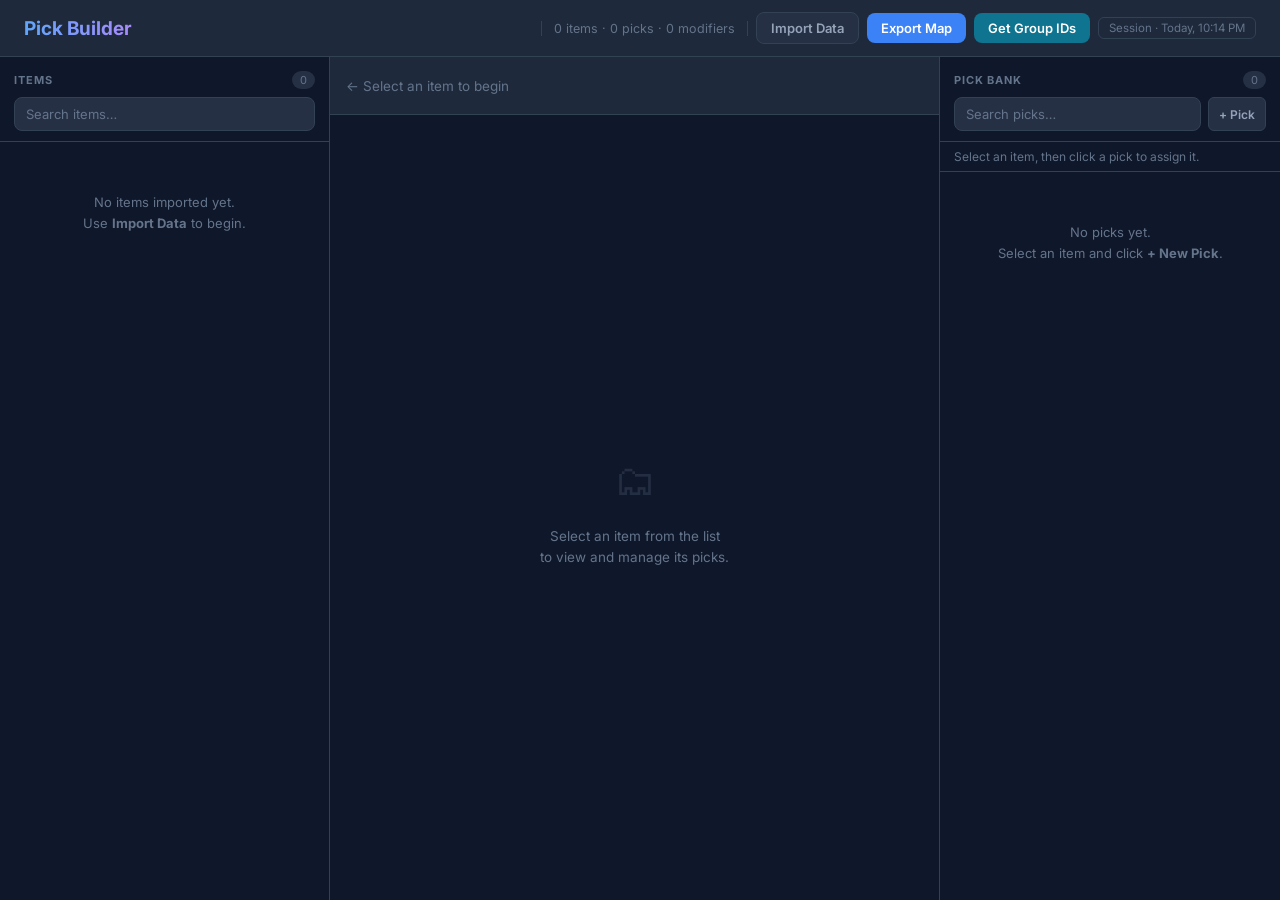
<file: Builder/index.html>
<!DOCTYPE html>
<html lang="en">
<head>
  <meta charset="UTF-8">
  <meta name="viewport" content="width=device-width, initial-scale=1.0">
  <title>Pick Builder</title>
  <link rel="stylesheet" href="styles.css">
</head>
<body>

<header class="app-header">
  <h1>Pick Builder</h1>
  <div class="header-right">
    <span id="stats"></span>
    <button class="btn btn-ghost" onclick="openModal('import-modal')">Import Data</button>
    <button class="btn btn-primary" onclick="exportMapping()">Export Map</button>
    <button class="btn btn-fetch" id="fetch-ids-btn" onclick="fetchGroupIds()">Get Group IDs</button>
    <button class="session-indicator" id="session-indicator" onclick="openModal('sessions-modal')">Session</button>
  </div>
</header>

<div class="main">

  <!-- ── LEFT: ITEMS ── -->
  <div class="panel">
    <div class="panel-header">
      <div class="panel-title-row">
        <h2>Items</h2>
        <span class="panel-count" id="items-count">0</span>
      </div>
      <input class="search-input" id="items-search" type="text"
             placeholder="Search items…" oninput="renderItems()">
    </div>
    <div class="panel-body" id="items-list"></div>
  </div>

  <!-- ── CENTER: ITEM WORKSPACE ── -->
  <div class="panel workspace-panel">
    <div class="workspace-header" id="workspace-header">
      <div class="workspace-no-selection" id="workspace-no-sel">
        <span>← Select an item to begin</span>
      </div>
      <div class="workspace-item-info" id="workspace-item-info" style="display:none">
        <div>
          <div class="workspace-item-label">Working on</div>
          <div>
            <span class="workspace-item-id" id="ws-item-id"></span>
            <span class="workspace-item-name" id="ws-item-name"></span>
          </div>
        </div>
        <button class="btn btn-primary btn-sm" onclick="openCreatePickModal()">+ New Pick</button>
      </div>
    </div>
    <div class="panel-body" id="workspace-body">
      <div class="workspace-empty" id="workspace-empty">
        <div class="workspace-empty-icon">🗂</div>
        <div>Select an item from the list<br>to view and manage its picks.</div>
      </div>
    </div>
  </div>

  <!-- ── RIGHT: PICK BANK ── -->
  <div class="panel">
    <div class="panel-header">
      <div class="panel-title-row">
        <h2>Pick Bank</h2>
        <span class="panel-count" id="bank-count">0</span>
      </div>
      <div class="panel-search-row">
        <input class="search-input" id="bank-search" type="text"
               placeholder="Search picks…" oninput="renderBank()" style="flex:1">
        <button class="btn btn-ghost btn-sm" onclick="openCreatePickModal()">+ Pick</button>
      </div>
    </div>
    <div class="bank-hint" id="bank-hint">Select an item, then click a pick to assign it.</div>
    <div class="panel-body" id="bank-list"></div>
  </div>

</div><!-- end .main -->


<!-- ── IMPORT MODAL ── -->
<div class="modal-overlay" id="import-modal">
  <div class="modal">
    <h2>Import Data</h2>
    <p class="hint">Paste JSON with <code>items</code> and/or <code>modifiers</code> arrays.
       Each entry needs an <code>id</code> and <code>description</code>. Importing is additive.</p>
    <div class="modal-body">
      <div class="form-group">
        <label class="form-label">JSON</label>
        <textarea class="form-input" id="import-json"
          placeholder='{"items":[{"id":"ITM-001","description":"Cheese Burger"}],"modifiers":[{"id":"MOD-001","description":"Cheddar"}]}'></textarea>
      </div>
    </div>
    <div class="modal-footer">
      <button class="btn btn-danger btn-sm" onclick="clearAllData()">Clear All</button>
      <div class="spacer"></div>
      <button class="btn btn-ghost" onclick="closeModals()">Cancel</button>
      <button class="btn btn-primary" onclick="importData()">Import</button>
    </div>
  </div>
</div>


<!-- ── SESSIONS MODAL ── -->
<div class="modal-overlay" id="sessions-modal">
  <div class="modal">
    <h2>Sessions</h2>
    <p class="hint">Each session has its own items, picks, and modifiers. Data is saved automatically.</p>
    <div class="modal-body">
      <div class="sessions-toolbar">
        <span style="font-size:13px; color:var(--text-muted)">All sessions, most recent first</span>
        <button class="btn btn-primary btn-sm" onclick="newSession()">+ New Session</button>
      </div>
      <div id="sessions-list"></div>
    </div>
    <div class="modal-footer">
      <div class="spacer"></div>
      <button class="btn btn-ghost" onclick="closeModals()">Close</button>
    </div>
  </div>
</div>


<!-- ── CREATE PICK MODAL ── -->
<div class="modal-overlay" id="create-pick-modal">
  <div class="modal modal-sm">
    <h2>New Pick</h2>
    <p class="hint" id="create-pick-hint">Name this pick, then add modifiers to it.</p>
    <div class="modal-body">
      <div class="form-group">
        <label class="form-label">Pick Name</label>
        <input class="form-input" id="new-pick-name" type="text"
               placeholder="e.g. Cheese Options"
               onkeydown="if(event.key==='Enter') createPick()">
      </div>
    </div>
    <div class="modal-footer">
      <div class="spacer"></div>
      <button class="btn btn-ghost" onclick="closeModals()">Cancel</button>
      <button class="btn btn-primary" onclick="createPick()">Create &amp; Add Modifiers →</button>
    </div>
  </div>
</div>


<!-- ── EDIT PICK MODAL ── -->
<div class="modal-overlay" id="edit-pick-modal">
  <div class="modal" style="max-width:580px;">
    <h2 id="edit-pick-title">Edit Pick</h2>

    <!-- Pick-level attributes -->
    <div class="pick-settings-section">
      <div class="form-group-inline">
        <label class="form-label">Type</label>
        <div class="type-toggle">
          <button class="type-btn" data-value="optional" onclick="setPickType('optional')">Optional</button>
          <button class="type-btn" data-value="required" onclick="setPickType('required')">Required</button>
        </div>
      </div>
      <div class="form-group-inline">
        <label class="form-label">Sort Order</label>
        <input class="form-input-sm" type="number" id="pick-sort-order" min="0"
               onchange="updatePickSortOrder(this.value)">
      </div>
      <div class="form-group-inline">
        <label class="form-label">Items to Select</label>
        <input class="form-input-sm" type="number" id="pick-items-to-select" min="1"
               onchange="updatePickItemsToSelect(this.value)">
      </div>
    </div>

    <div class="modal-body">
      <!-- Active modifier chips -->
      <div class="form-group">
        <label class="form-label">Active Modifiers</label>
        <div id="edit-pick-chips" class="chip-list" style="min-height:30px;"></div>
      </div>

      <!-- Searchable modifier toggle list -->
      <div class="form-group" style="margin-top:14px;">
        <label class="form-label">All Modifiers
          <span style="font-size:10px; color:var(--text-muted); margin-left:6px; text-transform:none; letter-spacing:0;">
            — click to toggle · set sort order &amp; default per modifier
          </span>
        </label>
        <input class="form-input" id="edit-mod-search" type="text"
               placeholder="Search modifiers…" oninput="renderEditModList()">
      </div>
      <div id="edit-mod-list" style="max-height:280px; overflow-y:auto;"></div>
    </div>

    <div class="modal-footer">
      <button class="btn btn-ghost btn-sm" onclick="openModal('create-mod-modal')">+ New Modifier</button>
      <div class="spacer"></div>
      <button class="btn btn-primary" onclick="closeModals()">Done</button>
    </div>
  </div>
</div>


<!-- ── CREATE MODIFIER MODAL ── -->
<div class="modal-overlay" id="create-mod-modal">
  <div class="modal modal-sm">
    <h2>New Modifier</h2>
    <p class="hint">Create a modifier not present in the imported data.</p>
    <div class="modal-body">
      <div class="form-group">
        <label class="form-label">Modifier ID</label>
        <input class="form-input" id="new-mod-id" type="text" placeholder="e.g. MOD-999">
      </div>
      <div class="form-group">
        <label class="form-label">Description</label>
        <input class="form-input" id="new-mod-desc" type="text"
               placeholder="e.g. Grilled Onions"
               onkeydown="if(event.key==='Enter') createModifier()">
      </div>
    </div>
    <div class="modal-footer">
      <div class="spacer"></div>
      <button class="btn btn-ghost" onclick="backToEditPick()">Cancel</button>
      <button class="btn btn-primary" onclick="createModifier()">Create</button>
    </div>
  </div>
</div>


<div class="toast-container" id="toast-container"></div>
<script src="app.js"></script>
</body>
</html>
</file>
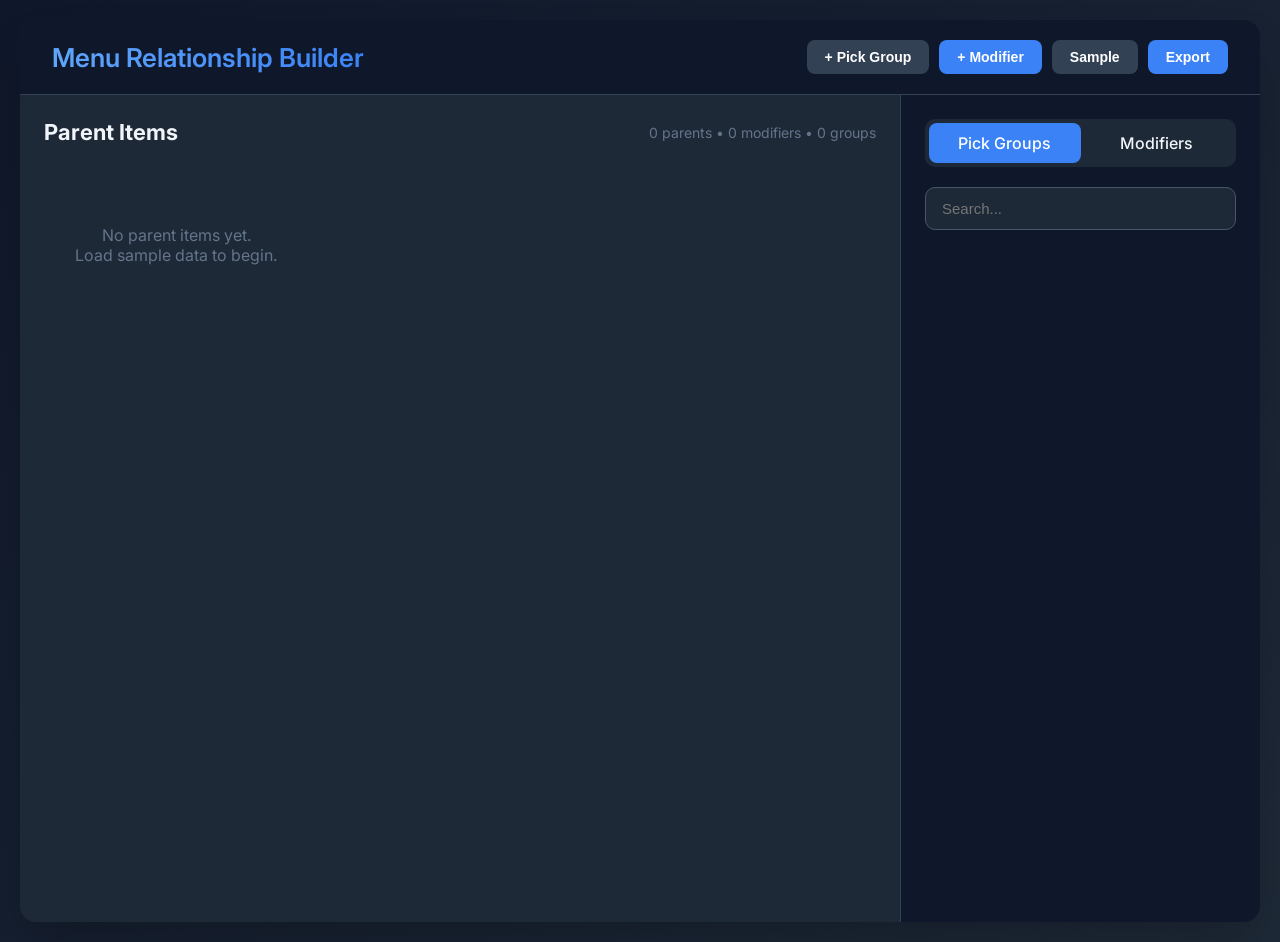
<file: main-all.html>
<!DOCTYPE html>
<html>
<head>
    <title>Menu Relationship Builder</title>
    <style>
        @import url('https://fonts.googleapis.com/css2?family=Inter:wght@400;500;600&display=swap');
        
        :root { --primary: #3b82f6; }
        
        * { margin: 0; padding: 0; box-sizing: border-box; }
        body {
            font-family: 'Inter', system_ui, sans-serif;
            background: linear-gradient(135deg, #0f172a 0%, #1e2937 100%);
            color: #f1f5f9;
            min-height: 100vh;
            padding: 20px;
        }
        
        .container {
            max-width: 1400px;
            margin: 0 auto;
            background: #1e2937;
            border-radius: 16px;
            box-shadow: 0 25px 50px -12px rgb(0 0 0 / 0.25);
            overflow: hidden;
        }
        
        .header {
            background: #0f172a;
            padding: 20px 32px;
            border-bottom: 1px solid #334155;
            display: flex;
            align-items: center;
            justify-content: space-between;
        }
        
        .header h1 {
            font-size: 26px;
            font-weight: 600;
            background: linear-gradient(to right, #60a5fa, #3b82f6);
            -webkit-background-clip: text;
            -webkit-text-fill-color: transparent;
        }
        
        .main {
            display: grid;
            grid-template-columns: 1fr 360px;
            height: calc(100vh - 73px);
        }
        
        /* LEFT: PARENT CARDS - 3 per row */
        .parents-section {
            padding: 24px;
            overflow-y: auto;
        }
        
        .parents-grid {
            display: grid;
            grid-template-columns: repeat(3, 1fr);
            gap: 20px;
        }
        
        .parent-card {
            background: #0f172a;
            border-radius: 16px;
            padding: 20px;
            box-shadow: 0 10px 15px -3px rgb(0 0 0 / 0.2);
            transition: all 0.2s;
        }
        
        .parent-card:hover { transform: translateY(-4px); }
        
        .parent-header {
            display: flex;
            align-items: center;
            gap: 12px;
            margin-bottom: 18px;
            padding-bottom: 14px;
            border-bottom: 1px solid #334155;
        }
        
        .parent-id {
            font-family: monospace;
            background: #1e2937;
            padding: 4px 10px;
            border-radius: 6px;
            font-size: 14px;
            color: #60a5fa;
        }
        
        .pick-group {
            background: #1e2937;
            border-radius: 12px;
            padding: 14px;
            margin-bottom: 14px;
            border: 2px dashed transparent;
            transition: all 0.2s;
        }
        
        .pick-group:hover { border-color: #475569; }
        
        .pick-group-header {
            display: flex;
            justify-content: space-between;
            align-items: center;
            margin-bottom: 10px;
            font-weight: 600;
            font-size: 15px;
        }
        
        /* RIGHT: TABBED PALETTE */
        .palette {
            background: #0f172a;
            border-left: 1px solid #334155;
            padding: 24px;
            display: flex;
            flex-direction: column;
            height: 100%;
        }
        
        .tab-bar {
            display: flex;
            background: #1e2937;
            border-radius: 10px;
            padding: 4px;
            margin-bottom: 20px;
        }
        
        .tab {
            flex: 1;
            padding: 10px;
            text-align: center;
            border-radius: 8px;
            font-weight: 500;
            cursor: pointer;
            transition: all 0.2s;
        }
        
        .tab.active {
            background: #3b82f6;
            color: white;
        }
        
        .search-bar {
            width: 100%;
            padding: 12px 16px;
            background: #1e2937;
            border: 1px solid #475569;
            border-radius: 10px;
            color: white;
            font-size: 15px;
            margin-bottom: 16px;
        }
        
        .scroll-list {
            flex: 1;
            overflow-y: auto;
            padding-right: 6px;
        }
        
        .draggable {
            cursor: grab;
            padding: 11px 14px;
            background: #1e2937;
            border-radius: 8px;
            margin-bottom: 8px;
            transition: all 0.2s;
            font-size: 14.5px;
        }
        
        .draggable:hover {
            background: #334155;
            transform: translateX(4px);
        }
        
        .chip {
            display: inline-flex;
            align-items: center;
            background: #334155;
            color: #e2e8f0;
            padding: 5px 12px;
            border-radius: 9999px;
            font-size: 13px;
            margin: 2px;
        }
        
        .btn {
            background: #3b82f6;
            color: white;
            border: none;
            padding: 9px 18px;
            border-radius: 8px;
            font-weight: 600;
            cursor: pointer;
            font-size: 14px;
        }
        
        .btn-sm {
            padding: 3px 9px;
            font-size: 12px;
            background: #ef4444;
            color: white;
            border: none;
            border-radius: 6px;
        }
        
        .empty-state {
            text-align: center;
            padding: 60px 20px;
            color: #64748b;
        }
        
        .modal {
            position: fixed;
            inset: 0;
            background: rgba(15, 23, 42, 0.9);
            display: none;
            align-items: center;
            justify-content: center;
            z-index: 1000;
        }
        
        .modal-content {
            background: #1e2937;
            border-radius: 16px;
            width: 100%;
            max-width: 420px;
            padding: 32px;
        }
    </style>
</head>
<body>
    <div class="container">
        <div class="header">
            <h1>Menu Relationship Builder</h1>
            <div style="display:flex; gap:10px;">
                <button onclick="showCreateGroupModal()" class="btn" style="background:#334155;">+ Pick Group</button>
                <button onclick="showAddModifierModal()" class="btn">+ Modifier</button>
                <button onclick="loadSampleData()" class="btn" style="background:#334155;">Sample</button>
                <button onclick="exportFullJSON()" class="btn">Export</button>
            </div>
        </div>

        <div class="main">
            
            <!-- LEFT: 3-COLUMN PARENT CARDS -->
            <div class="parents-section">
                <div style="display:flex; justify-content:space-between; align-items:center; margin-bottom:20px;">
                    <h2 style="font-size:22px;">Parent Items</h2>
                    <div id="stats" style="font-size:14px; color:#64748b;"></div>
                </div>
                <div id="parents-grid" class="parents-grid"></div>
            </div>
            
            <!-- RIGHT: TABBED PALETTE -->
            <div class="palette">
                <div class="tab-bar">
                    <div onclick="switchPaletteTab(0)" id="tab-0" class="tab active">Pick Groups</div>
                    <div onclick="switchPaletteTab(1)" id="tab-1" class="tab">Modifiers</div>
                </div>
                
                <input type="text" id="search-input" class="search-bar" 
                       placeholder="Search..." onkeyup="filterCurrentTab()">
                
                <!-- Pick Groups Tab -->
                <div id="tab-content-0">
                    <div class="scroll-list" id="palette-groups"></div>
                </div>
                
                <!-- Modifiers Tab -->
                <div id="tab-content-1" style="display: none;">
                    <div class="scroll-list" id="palette-modifiers"></div>
                </div>
            </div>
        </div>
    </div>
    
    <!-- MODALS -->
    <div id="add-modifier-modal" class="modal">
        <div class="modal-content">
            <h2 style="margin-bottom:20px;">Create New Modifier</h2>
            <input id="new-mod-id" type="text" placeholder="Modifier ID (placeholder OK)" 
                   style="width:100%; padding:12px; margin-bottom:16px; background:#0f172a; border:1px solid #475569; border-radius:8px; color:white;">
            <input id="new-mod-desc" type="text" placeholder="Description" 
                   style="width:100%; padding:12px; margin-bottom:24px; background:#0f172a; border:1px solid #475569; border-radius:8px; color:white;">
            <div style="display:flex; gap:12px;">
                <button onclick="hideModals()" style="flex:1; padding:12px; background:#334155; border:none; border-radius:8px; color:white;">Cancel</button>
                <button onclick="addNewModifier()" class="btn" style="flex:1;">Add Modifier</button>
            </div>
        </div>
    </div>
    
    <div id="create-group-modal" class="modal">
        <div class="modal-content">
            <h2 style="margin-bottom:20px;">Create New Pick Group</h2>
            <input id="new-group-name" type="text" placeholder="Group Name" 
                   style="width:100%; padding:12px; margin-bottom:24px; background:#0f172a; border:1px solid #475569; border-radius:8px; color:white;">
            <div style="display:flex; gap:12px;">
                <button onclick="hideModals()" style="flex:1; padding:12px; background:#334155; border:none; border-radius:8px; color:white;">Cancel</button>
                <button onclick="createNewPickGroup()" class="btn" style="flex:1;">Create Group</button>
            </div>
        </div>
    </div>
    
    <script>
        let data = { parents: {}, modifiers: {}, pickGroups: {} };
        let currentPaletteTab = 0; // 0 = groups, 1 = modifiers

        function saveData() {
            localStorage.setItem('menuBuilderData', JSON.stringify(data));
        }

        function loadData() {
            const saved = localStorage.getItem('menuBuilderData');
            if (saved) data = JSON.parse(saved);
        }

        // ==================== RENDERING ====================
        function renderParents() {
            const container = document.getElementById('parents-grid');
            container.innerHTML = '';

            if (Object.keys(data.parents).length === 0) {
                container.innerHTML = `<div class="empty-state">No parent items yet.<br>Load sample data to begin.</div>`;
                return;
            }

            Object.values(data.parents).forEach(parent => {
                let groupsHTML = '';

                parent.pickGroupNames.forEach(groupName => {
                    const group = data.pickGroups[groupName];
                    if (!group) return;

                    const modsHTML = group.modifierIds.map(mid => {
                        const mod = data.modifiers[mid];
                        return mod ? `<span class="chip">${mod.description} <span onclick="removeModifierFromGroup('${groupName}', '${mid}'); event.stopImmediatePropagation()" style="color:#ef4444;cursor:pointer;margin-left:4px;">×</span></span>` : '';
                    }).join('');

                    groupsHTML += `
                        <div class="pick-group" data-group="${groupName}" data-parent="${parent.id}">
                            <div class="pick-group-header">
                                📦 ${groupName}
                                <button onclick="removeGroupFromParent('${parent.id}', '${groupName}'); event.stopImmediatePropagation()" 
                                        class="btn-sm">Remove</button>
                            </div>
                            <div style="min-height:48px; display:flex; flex-wrap:wrap; gap:4px;">${modsHTML || '<span style="color:#64748b;font-size:13px;">Drop modifiers here</span>'}</div>
                        </div>
                    `;
                });

                const card = document.createElement('div');
                card.className = 'parent-card';
                card.innerHTML = `
                    <div class="parent-header">
                        <div class="parent-id">${parent.id}</div>
                        <div style="font-weight:600; font-size:17.5px;">${parent.description}</div>
                    </div>
                    <div class="dropzone" style="min-height:200px; border:2px dashed #475569; border-radius:12px; padding:12px;">
                        ${groupsHTML || '<div style="text-align:center; color:#64748b; padding:50px 0;">Drop pick groups here</div>'}
                    </div>
                `;
                container.appendChild(card);
            });

            attachDropListeners();
        }

        function renderPalette() {
            // Render Pick Groups
            const groupContainer = document.getElementById('palette-groups');
            groupContainer.innerHTML = '';
            Object.keys(data.pickGroups).forEach(name => {
                const div = document.createElement('div');
                div.className = 'draggable';
                div.draggable = true;
                div.textContent = `📦 ${name}`;
                div.dataset.type = 'group';
                div.dataset.value = name;
                div.addEventListener('dragstart', dragStart);
                groupContainer.appendChild(div);
            });

            // Render Modifiers
            renderModifiersList();
        }

        function renderModifiersList(filtered = null) {
            const container = document.getElementById('palette-modifiers');
            container.innerHTML = '';

            const mods = filtered || Object.values(data.modifiers);

            mods.forEach(mod => {
                const div = document.createElement('div');
                div.className = 'draggable';
                div.draggable = true;
                div.style.display = 'flex';
                div.style.justifyContent = 'space-between';
                div.style.alignItems = 'center';
                div.innerHTML = `
                    ${mod.description}
                    <button onclick="deleteModifier('${mod.id}'); event.stopImmediatePropagation()" 
                            class="btn-sm">Delete</button>
                `;
                div.dataset.type = 'modifier';
                div.dataset.value = mod.id;
                div.addEventListener('dragstart', dragStart);
                container.appendChild(div);
            });
        }

        function filterCurrentTab() {
            const term = document.getElementById('search-input').value.toLowerCase().trim();
            
            if (currentPaletteTab === 0) {
                // Filter Pick Groups
                const container = document.getElementById('palette-groups');
                container.innerHTML = '';
                Object.keys(data.pickGroups).filter(name => 
                    name.toLowerCase().includes(term)
                ).forEach(name => {
                    const div = document.createElement('div');
                    div.className = 'draggable';
                    div.draggable = true;
                    div.textContent = `📦 ${name}`;
                    div.dataset.type = 'group';
                    div.dataset.value = name;
                    div.addEventListener('dragstart', dragStart);
                    container.appendChild(div);
                });
            } else {
                // Filter Modifiers
                const filtered = Object.values(data.modifiers).filter(m => 
                    m.description.toLowerCase().includes(term) || m.id.toLowerCase().includes(term)
                );
                renderModifiersList(filtered);
            }
        }

        // ==================== DRAG & DROP ====================
        function dragStart(e) {
            e.dataTransfer.setData('text/type', e.target.dataset.type);
            e.dataTransfer.setData('text/value', e.target.dataset.value);
        }

        function attachDropListeners() {
            document.querySelectorAll('.dropzone').forEach(zone => {
                zone.addEventListener('dragover', e => { e.preventDefault(); zone.style.borderColor = '#3b82f6'; });
                zone.addEventListener('dragleave', () => zone.style.borderColor = '#475569');
                zone.addEventListener('drop', e => handleGroupDrop(e, zone));
            });

            document.querySelectorAll('.pick-group').forEach(el => {
                el.addEventListener('dragover', e => e.preventDefault());
                el.addEventListener('drop', e => handleModifierDrop(e, el));
            });
        }

        function handleGroupDrop(e, zone) {
            e.preventDefault();
            const type = e.dataTransfer.getData('text/type');
            const value = e.dataTransfer.getData('text/value');
            if (type !== 'group') return;

            const parentCard = zone.closest('.parent-card');
            const parentId = Object.keys(data.parents).find(id => parentCard.textContent.includes(id));
            if (parentId) {
                const parent = data.parents[parentId];
                if (!parent.pickGroupNames.includes(value)) {
                    parent.pickGroupNames.push(value);
                    saveData();
                    renderParents();
                }
            }
        }

        function handleModifierDrop(e, groupEl) {
            e.preventDefault();
            const type = e.dataTransfer.getData('text/type');
            const value = e.dataTransfer.getData('text/value');
            if (type !== 'modifier') return;

            const groupName = groupEl.dataset.group;
            const group = data.pickGroups[groupName];
            if (group && !group.modifierIds.includes(value)) {
                group.modifierIds.push(value);
                saveData();
                renderParents();
            }
        }

        // ==================== ACTIONS ====================
        function deleteModifier(id) {
            if (!confirm(`Delete modifier "${id}"?`)) return;
            delete data.modifiers[id];
            Object.values(data.pickGroups).forEach(g => {
                g.modifierIds = g.modifierIds.filter(m => m !== id);
            });
            saveData();
            renderPalette();
            renderParents();
            updateStats();
        }

        function removeModifierFromGroup(groupName, modId) {
            const group = data.pickGroups[groupName];
            if (group) {
                group.modifierIds = group.modifierIds.filter(id => id !== modId);
                saveData();
                renderParents();
            }
        }

        function removeGroupFromParent(parentId, groupName) {
            if (!confirm(`Remove "${groupName}" from this parent?`)) return;
            const parent = data.parents[parentId];
            if (parent) {
                parent.pickGroupNames = parent.pickGroupNames.filter(g => g !== groupName);
                saveData();
                renderParents();
            }
        }

        function showAddModifierModal() {
            document.getElementById('add-modifier-modal').style.display = 'flex';
            const count = Object.keys(data.modifiers).length + 1;
            document.getElementById('new-mod-id').value = `placeholder-${String(count).padStart(3, '0')}`;
        }

        function addNewModifier() {
            const id = document.getElementById('new-mod-id').value.trim();
            const desc = document.getElementById('new-mod-desc').value.trim();
            if (!id || !desc) return alert("ID and description required");
            
            data.modifiers[id] = { id, description: desc };
            saveData();
            hideModals();
            renderPalette();
            updateStats();
        }

        function showCreateGroupModal() {
            document.getElementById('create-group-modal').style.display = 'flex';
        }

        function createNewPickGroup() {
            const name = document.getElementById('new-group-name').value.trim();
            if (!name) return alert("Group name required");
            if (data.pickGroups[name]) return alert("Group already exists");
            
            data.pickGroups[name] = { name, modifierIds: [] };
            saveData();
            hideModals();
            renderPalette();
            updateStats();
        }

        function hideModals() {
            document.querySelectorAll('.modal').forEach(m => m.style.display = 'none');
        }

        function updateStats() {
            const p = Object.keys(data.parents).length;
            const m = Object.keys(data.modifiers).length;
            const g = Object.keys(data.pickGroups).length;
            document.getElementById('stats').textContent = `${p} parents • ${m} modifiers • ${g} groups`;
        }

        function switchPaletteTab(tab) {
            currentPaletteTab = tab;
            document.querySelectorAll('.tab').forEach((t, i) => {
                t.classList.toggle('active', i === tab);
            });
            document.getElementById('tab-content-0').style.display = tab === 0 ? 'block' : 'none';
            document.getElementById('tab-content-1').style.display = tab === 1 ? 'block' : 'none';
            
            // Clear search when switching tabs
            document.getElementById('search-input').value = '';
            filterCurrentTab();
        }

        function loadSampleData() {
            data = {
                parents: { "BURGER-001": { id: "BURGER-001", description: "Cheese Burger", pickGroupNames: ["Meat Options", "Cheese Options", "Toppings"] } },
                modifiers: {
                    "MEAT-01": {id:"MEAT-01", description:"Brisket Blend"},
                    "MEAT-02": {id:"MEAT-02", description:"Smash Patty"},
                    "CHEESE-01": {id:"CHEESE-01", description:"Cheddar"},
                    "CHEESE-02": {id:"CHEESE-02", description:"American"},
                    "CHEESE-03": {id:"CHEESE-03", description:"Swiss"},
                    "TOP-01": {id:"TOP-01", description:"Lettuce"},
                    "TOP-02": {id:"TOP-02", description:"Tomato"},
                    "TOP-03": {id:"TOP-03", description:"Onion"}
                },
                pickGroups: {
                    "Meat Options": {name:"Meat Options", modifierIds:["MEAT-01","MEAT-02"]},
                    "Cheese Options": {name:"Cheese Options", modifierIds:["CHEESE-01","CHEESE-02","CHEESE-03"]},
                    "Toppings": {name:"Toppings", modifierIds:["TOP-01","TOP-02","TOP-03"]}
                }
            };
            saveData();
            renderAll();
        }

        function exportFullJSON() {
            const json = JSON.stringify(data, null, 2);
            const blob = new Blob([json], { type: 'application/json' });
            const url = URL.createObjectURL(blob);
            const a = document.createElement('a');
            a.href = url;
            a.download = `menu-relationships-${new Date().toISOString().slice(0,10)}.json`;
            a.click();
        }

        function renderAll() {
            renderParents();
            renderPalette();
            updateStats();
        }

        // Initialize
        window.onload = () => {
            loadData();
            renderAll();
            switchPaletteTab(0); // Start on Pick Groups tab
        };
    </script>
</body>
</html>
</file>
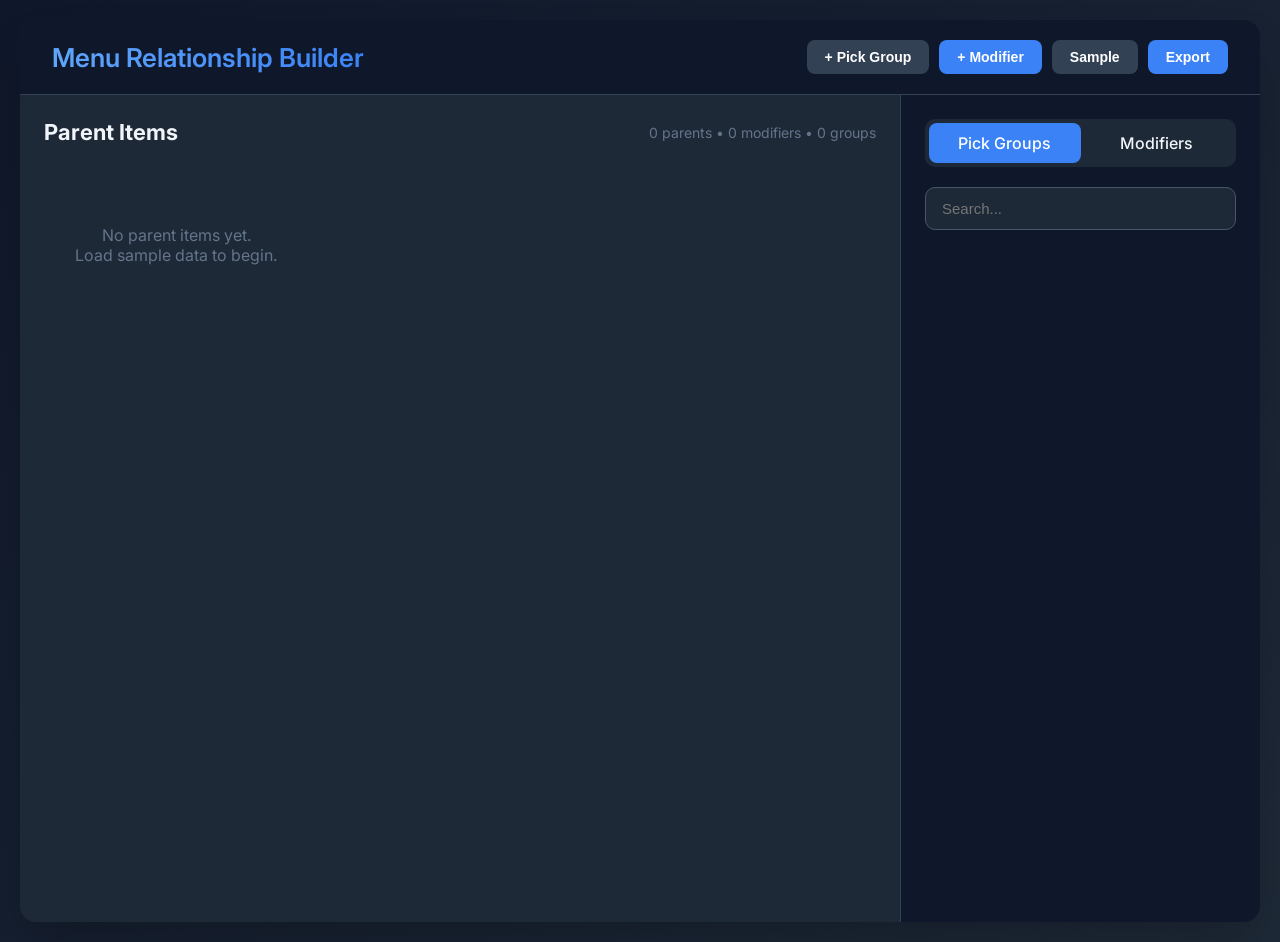
<file: main.html>
<!DOCTYPE html>
<html>
<head>
    <title>Menu Relationship Builder</title>
    <link rel="stylesheet" href="styles.css">
</head>
<body>
    <div class="container">
        <div class="header">
            <h1>Menu Relationship Builder</h1>
            <div style="display:flex; gap:10px;">
                <button onclick="showCreateGroupModal()" class="btn" style="background:#334155;">+ Pick Group</button>
                <button onclick="showAddModifierModal()" class="btn">+ Modifier</button>
                <button onclick="loadSampleData()" class="btn" style="background:#334155;">Sample</button>
                <button onclick="exportFullJSON()" class="btn">Export</button>
            </div>
        </div>

        <div class="main">

            <!-- LEFT: 3-COLUMN PARENT CARDS -->
            <div class="parents-section">
                <div style="display:flex; justify-content:space-between; align-items:center; margin-bottom:20px;">
                    <h2 style="font-size:22px;">Parent Items</h2>
                    <div id="stats" style="font-size:14px; color:#64748b;"></div>
                </div>
                <div id="parents-grid" class="parents-grid"></div>
            </div>

            <!-- RIGHT: TABBED PALETTE -->
            <div class="palette">
                <div class="tab-bar">
                    <div onclick="switchPaletteTab(0)" id="tab-0" class="tab active">Pick Groups</div>
                    <div onclick="switchPaletteTab(1)" id="tab-1" class="tab">Modifiers</div>
                </div>

                <input type="text" id="search-input" class="search-bar"
                       placeholder="Search..." onkeyup="filterCurrentTab()">

                <!-- Pick Groups Tab -->
                <div id="tab-content-0">
                    <div class="scroll-list" id="palette-groups"></div>
                </div>

                <!-- Modifiers Tab -->
                <div id="tab-content-1" style="display: none;">
                    <div class="scroll-list" id="palette-modifiers"></div>
                </div>
            </div>
        </div>
    </div>

    <!-- MODALS -->
    <div id="add-modifier-modal" class="modal">
        <div class="modal-content">
            <h2 style="margin-bottom:20px;">Create New Modifier</h2>
            <input id="new-mod-id" type="text" placeholder="Modifier ID (placeholder OK)"
                   style="width:100%; padding:12px; margin-bottom:16px; background:#0f172a; border:1px solid #475569; border-radius:8px; color:white;">
            <input id="new-mod-desc" type="text" placeholder="Description"
                   style="width:100%; padding:12px; margin-bottom:24px; background:#0f172a; border:1px solid #475569; border-radius:8px; color:white;">
            <div style="display:flex; gap:12px;">
                <button onclick="hideModals()" style="flex:1; padding:12px; background:#334155; border:none; border-radius:8px; color:white;">Cancel</button>
                <button onclick="addNewModifier()" class="btn" style="flex:1;">Add Modifier</button>
            </div>
        </div>
    </div>

    <div id="create-group-modal" class="modal">
        <div class="modal-content">
            <h2 style="margin-bottom:20px;">Create New Pick Group</h2>
            <input id="new-group-name" type="text" placeholder="Group Name"
                   style="width:100%; padding:12px; margin-bottom:24px; background:#0f172a; border:1px solid #475569; border-radius:8px; color:white;">
            <div style="display:flex; gap:12px;">
                <button onclick="hideModals()" style="flex:1; padding:12px; background:#334155; border:none; border-radius:8px; color:white;">Cancel</button>
                <button onclick="createNewPickGroup()" class="btn" style="flex:1;">Create Group</button>
            </div>
        </div>
    </div>

    <script src="app.js"></script>
</body>
</html>
</file>
<file: Builder/styles.css>
@import url('https://fonts.googleapis.com/css2?family=Inter:wght@400;500;600;700&display=swap');

:root {
  --bg-deep:    #0f172a;
  --bg-mid:     #1e293b;
  --bg-surface: #263045;
  --border:     #334155;
  --primary:    #3b82f6;
  --primary-h:  #2563eb;
  --green:      #4ade80;
  --danger:     #ef4444;
  --text:       #f1f5f9;
  --text-dim:   #94a3b8;
  --text-muted: #64748b;
}

* { margin: 0; padding: 0; box-sizing: border-box; }

body {
  font-family: 'Inter', system-ui, sans-serif;
  background: var(--bg-deep);
  color: var(--text);
  min-height: 100vh;
  display: flex;
  flex-direction: column;
  height: 100vh;
  overflow: hidden;
}

/* ── HEADER ── */
.app-header {
  background: var(--bg-mid);
  border-bottom: 1px solid var(--border);
  padding: 12px 24px;
  display: flex;
  align-items: center;
  justify-content: space-between;
  flex-shrink: 0;
  gap: 16px;
}

.app-header h1 {
  font-size: 19px;
  font-weight: 700;
  background: linear-gradient(to right, #60a5fa, #a78bfa);
  -webkit-background-clip: text;
  -webkit-text-fill-color: transparent;
  white-space: nowrap;
}

.header-right {
  display: flex;
  align-items: center;
  gap: 8px;
}

#stats {
  font-size: 12.5px;
  color: var(--text-muted);
  white-space: nowrap;
  padding: 0 12px;
  border-left: 1px solid var(--border);
  border-right: 1px solid var(--border);
}

/* ── MAIN 3-COLUMN LAYOUT ── */
.main {
  display: grid;
  grid-template-columns: 330px 1fr 340px;
  flex: 1;
  overflow: hidden;
}

/* ── PANELS ── */
.panel {
  display: flex;
  flex-direction: column;
  overflow: hidden;
  border-right: 1px solid var(--border);
}
.panel:last-child { border-right: none; }

.panel-header {
  padding: 14px 14px 10px;
  border-bottom: 1px solid var(--border);
  flex-shrink: 0;
  display: flex;
  flex-direction: column;
  gap: 8px;
}

.panel-title-row {
  display: flex;
  justify-content: space-between;
  align-items: center;
}

.panel-title-row h2 {
  font-size: 11px;
  font-weight: 700;
  color: var(--text-muted);
  text-transform: uppercase;
  letter-spacing: 0.08em;
}

.panel-count {
  font-size: 11px;
  color: var(--text-muted);
  background: var(--bg-surface);
  padding: 2px 8px;
  border-radius: 10px;
}

.panel-search-row {
  display: flex;
  gap: 7px;
}

.search-input {
  width: 100%;
  background: var(--bg-surface);
  border: 1px solid var(--border);
  border-radius: 8px;
  padding: 8px 11px;
  color: var(--text);
  font-size: 13px;
  outline: none;
  transition: border-color 0.15s;
  font-family: inherit;
}
.search-input:focus { border-color: var(--primary); }
.search-input::placeholder { color: var(--text-muted); }

.panel-body {
  flex: 1;
  overflow-y: auto;
  padding: 10px;
}
.panel-body::-webkit-scrollbar { width: 4px; }
.panel-body::-webkit-scrollbar-thumb { background: var(--border); border-radius: 2px; }

/* ── ITEM ROWS (left panel) ── */
.item-row {
  display: flex;
  align-items: center;
  gap: 8px;
  padding: 9px 11px;
  background: var(--bg-mid);
  border-radius: 8px;
  margin-bottom: 5px;
  cursor: pointer;
  border: 2px solid transparent;
  transition: all 0.13s;
  user-select: none;
}
.item-row:hover { background: var(--bg-surface); border-color: var(--border); }
.item-row.selected { border-color: var(--primary); background: rgba(59,130,246,0.1); }
.item-row.has-picks { border-color: rgba(96,165,250,0.25); }
.item-row.selected.has-picks { border-color: var(--primary); }

.item-id {
  font-family: monospace;
  font-size: 11px;
  color: var(--primary);
  flex-shrink: 0;
}

.item-desc {
  font-size: 13px;
  flex: 1;
  white-space: nowrap;
  overflow: hidden;
  text-overflow: ellipsis;
}

.item-pick-count {
  font-size: 11px;
  color: var(--text-muted);
  background: var(--bg-surface);
  border: 1px solid var(--border);
  padding: 1px 7px;
  border-radius: 10px;
  flex-shrink: 0;
  white-space: nowrap;
}
.item-row.has-picks .item-pick-count {
  color: #60a5fa;
  border-color: rgba(96,165,250,0.35);
}

/* ── WORKSPACE (center panel) ── */
.workspace-panel { background: var(--bg-deep); }

.workspace-header {
  padding: 14px 16px;
  border-bottom: 1px solid var(--border);
  flex-shrink: 0;
  background: var(--bg-mid);
  min-height: 58px;
  display: flex;
  align-items: center;
}

.workspace-no-selection {
  color: var(--text-muted);
  font-size: 13.5px;
}

.workspace-item-info {
  display: flex;
  align-items: center;
  justify-content: space-between;
  width: 100%;
}

.workspace-item-label {
  font-size: 10px;
  color: var(--text-muted);
  text-transform: uppercase;
  letter-spacing: 0.07em;
  margin-bottom: 2px;
}

.workspace-item-id {
  font-family: monospace;
  font-size: 12px;
  color: var(--primary);
  margin-right: 6px;
}

.workspace-item-name {
  font-size: 15px;
  font-weight: 700;
}

.workspace-empty {
  display: flex;
  flex-direction: column;
  align-items: center;
  justify-content: center;
  height: 100%;
  color: var(--text-muted);
  gap: 12px;
  text-align: center;
  font-size: 13.5px;
  line-height: 1.6;
}

.workspace-empty-icon { font-size: 42px; opacity: 0.25; }

/* Workspace pick cards */
.ws-pick-card {
  background: var(--bg-mid);
  border: 1.5px solid var(--border);
  border-radius: 10px;
  margin-bottom: 8px;
  transition: border-color 0.13s;
}
.ws-pick-card:hover { border-color: #475569; }

.ws-pick-header {
  display: flex;
  align-items: center;
  gap: 8px;
  padding: 10px 12px 8px;
}

.ws-pick-name {
  flex: 1;
  font-weight: 600;
  font-size: 13.5px;
}

.ws-pick-actions {
  display: flex;
  gap: 4px;
  align-items: center;
}

.ws-pick-mods {
  padding: 0 12px 10px;
  display: flex;
  flex-wrap: wrap;
  gap: 4px;
  min-height: 26px;
}

.ws-add-hint {
  display: flex;
  align-items: center;
  justify-content: center;
  padding: 20px;
  border: 1.5px dashed var(--border);
  border-radius: 10px;
  color: var(--text-muted);
  font-size: 13px;
  gap: 8px;
  margin-top: 6px;
}

/* ── PICK BANK (right panel) ── */
.bank-hint {
  padding: 7px 14px;
  font-size: 12px;
  color: var(--text-muted);
  border-bottom: 1px solid var(--border);
  background: var(--bg-deep);
  flex-shrink: 0;
}

.bank-row {
  display: flex;
  align-items: center;
  gap: 8px;
  padding: 9px 11px;
  border-radius: 8px;
  margin-bottom: 5px;
  background: var(--bg-mid);
  border: 1.5px solid transparent;
  cursor: pointer;
  transition: all 0.13s;
  user-select: none;
}
.bank-row:hover { background: var(--bg-surface); border-color: var(--border); }
.bank-row.on-item {
  border-color: var(--primary);
  background: rgba(59,130,246,0.08);
}

.bank-check {
  width: 16px;
  height: 16px;
  border-radius: 50%;
  border: 1.5px solid var(--border);
  flex-shrink: 0;
  display: flex;
  align-items: center;
  justify-content: center;
  font-size: 9px;
  transition: all 0.13s;
}
.bank-row.on-item .bank-check {
  background: var(--primary);
  border-color: var(--primary);
  color: white;
}

.bank-name {
  flex: 1;
  font-size: 13.5px;
  font-weight: 500;
  white-space: nowrap;
  overflow: hidden;
  text-overflow: ellipsis;
}

.bank-row-actions {
  display: flex;
  gap: 3px;
  flex-shrink: 0;
  opacity: 0;
  transition: opacity 0.13s;
}
.bank-row:hover .bank-row-actions { opacity: 1; }

/* ── CHIPS ── */
.chip {
  display: inline-flex;
  align-items: center;
  gap: 4px;
  padding: 3px 9px;
  border-radius: 9999px;
  font-size: 11.5px;
  border: 1px solid var(--border);
  background: var(--bg-surface);
  color: var(--text-dim);
}
.chip.mod  { border-color: rgba(74,222,128,0.4);  color: #4ade80; background: rgba(74,222,128,0.06); }

.chip-x {
  cursor: pointer;
  color: var(--text-muted);
  font-size: 13px;
  line-height: 1;
}
.chip-x:hover { color: var(--danger); }

/* ── MODIFIER TOGGLE LIST (in edit modal) ── */
.mod-toggle-row {
  display: flex;
  align-items: center;
  gap: 10px;
  padding: 8px 10px;
  border-radius: 7px;
  cursor: pointer;
  transition: background 0.1s;
  user-select: none;
}
.mod-toggle-row:hover { background: var(--bg-surface); }

.mod-toggle-check {
  width: 16px;
  height: 16px;
  border-radius: 4px;
  border: 1.5px solid var(--border);
  flex-shrink: 0;
  display: flex;
  align-items: center;
  justify-content: center;
  font-size: 9px;
  transition: all 0.13s;
}
.mod-toggle-row.checked .mod-toggle-check {
  background: var(--green);
  border-color: var(--green);
  color: #0f172a;
}

.mod-toggle-id {
  font-family: monospace;
  font-size: 11px;
  color: var(--green);
  flex-shrink: 0;
  width: 78px;
  overflow: hidden;
  text-overflow: ellipsis;
}

.mod-toggle-desc {
  font-size: 13px;
  flex: 1;
  white-space: nowrap;
  overflow: hidden;
  text-overflow: ellipsis;
}

/* ── BADGE ── */
.badge {
  font-size: 10.5px;
  background: var(--bg-surface);
  border: 1px solid var(--border);
  color: var(--text-muted);
  padding: 1px 6px;
  border-radius: 10px;
  white-space: nowrap;
}

/* ── BUTTONS ── */
.btn {
  padding: 7px 14px;
  border-radius: 8px;
  font-weight: 600;
  font-size: 13px;
  border: none;
  cursor: pointer;
  transition: all 0.13s;
  white-space: nowrap;
  font-family: inherit;
}
.btn-primary { background: var(--primary); color: white; }
.btn-primary:hover { background: var(--primary-h); }
.btn-ghost {
  background: var(--bg-surface);
  color: var(--text-dim);
  border: 1px solid var(--border);
}
.btn-ghost:hover { background: var(--border); color: var(--text); }
.btn-danger { background: transparent; color: var(--danger); border: 1px solid var(--danger); }
.btn-danger:hover { background: var(--danger); color: white; }
.btn-sm { padding: 4px 10px; font-size: 12px; border-radius: 6px; }
.btn-icon { padding: 4px 7px; font-size: 12px; border-radius: 6px; }

/* ── EMPTY STATE ── */
.empty-state {
  text-align: center;
  padding: 40px 16px;
  color: var(--text-muted);
  font-size: 13px;
  line-height: 1.6;
}

/* ── MODALS ── */
.modal-overlay {
  position: fixed;
  inset: 0;
  background: rgba(0,0,0,0.65);
  display: none;
  align-items: center;
  justify-content: center;
  z-index: 1000;
  padding: 20px;
}
.modal-overlay.open { display: flex; }

.modal {
  background: var(--bg-mid);
  border: 1px solid var(--border);
  border-radius: 14px;
  padding: 26px;
  width: 100%;
  max-width: 500px;
  max-height: 85vh;
  display: flex;
  flex-direction: column;
}
.modal-sm { max-width: 360px; }

.modal h2 { font-size: 17px; font-weight: 700; margin-bottom: 4px; }
.modal .hint { font-size: 12.5px; color: var(--text-muted); margin-bottom: 18px; line-height: 1.5; }

.modal-body { flex: 1; overflow-y: auto; }
.modal-footer {
  display: flex;
  gap: 8px;
  margin-top: 20px;
  align-items: center;
}
.modal-footer .spacer { flex: 1; }

.form-group { margin-bottom: 14px; }
.form-label {
  display: block;
  font-size: 11px;
  color: var(--text-muted);
  text-transform: uppercase;
  letter-spacing: 0.06em;
  margin-bottom: 6px;
}
.form-input {
  width: 100%;
  background: var(--bg-deep);
  border: 1px solid var(--border);
  border-radius: 8px;
  padding: 9px 13px;
  color: var(--text);
  font-size: 13.5px;
  outline: none;
  font-family: inherit;
  transition: border-color 0.15s;
}
.form-input:focus { border-color: var(--primary); }
textarea.form-input {
  resize: vertical;
  min-height: 150px;
  font-family: monospace;
  font-size: 12px;
  line-height: 1.5;
}

/* ── TOAST ── */
.toast-container {
  position: fixed;
  bottom: 20px;
  right: 20px;
  z-index: 2000;
  display: flex;
  flex-direction: column;
  gap: 7px;
}
.toast {
  padding: 9px 15px;
  border-radius: 8px;
  font-size: 13px;
  font-weight: 500;
  background: var(--bg-surface);
  border: 1px solid var(--border);
  color: var(--text);
  animation: toastIn 0.2s ease;
  max-width: 280px;
}
.toast.success { border-color: var(--green);   color: var(--green); }
.toast.error   { border-color: var(--danger);  color: var(--danger); }
.toast.info    { border-color: var(--primary); color: #93c5fd; }

@keyframes toastIn {
  from { transform: translateX(16px); opacity: 0; }
  to   { transform: translateX(0);    opacity: 1; }
}

/* ── PICK SETTINGS (inside edit modal) ── */
.pick-settings-section {
  display: flex;
  gap: 20px;
  align-items: flex-end;
  flex-wrap: wrap;
  padding-bottom: 16px;
  margin-bottom: 14px;
  border-bottom: 1px solid var(--border);
  flex-shrink: 0;
}

.form-group-inline {
  display: flex;
  flex-direction: column;
  gap: 5px;
}

.type-toggle {
  display: flex;
  background: var(--bg-surface);
  border-radius: 7px;
  padding: 3px;
  gap: 2px;
}

.type-btn {
  padding: 5px 13px;
  border-radius: 5px;
  font-size: 12px;
  font-weight: 600;
  border: none;
  cursor: pointer;
  background: transparent;
  color: var(--text-muted);
  transition: all 0.13s;
  font-family: inherit;
}
.type-btn.active                       { background: var(--primary); color: white; }
.type-btn[data-value="required"].active { background: var(--danger);  color: white; }

.form-input-sm {
  background: var(--bg-deep);
  border: 1px solid var(--border);
  border-radius: 7px;
  color: var(--text);
  font-size: 13px;
  padding: 6px 10px;
  outline: none;
  font-family: inherit;
  width: 72px;
  text-align: center;
  transition: border-color 0.15s;
}
.form-input-sm:focus { border-color: var(--primary); }

/* ── MODIFIER SETTINGS (inside checked mod rows) ── */
.mod-settings {
  display: flex;
  align-items: center;
  gap: 6px;
  flex-shrink: 0;
  margin-left: auto;
  padding-left: 8px;
}

.mod-setting-label {
  font-size: 10px;
  color: var(--text-muted);
  text-transform: uppercase;
  letter-spacing: 0.05em;
  white-space: nowrap;
}

.mod-sort-input {
  width: 46px;
  background: var(--bg-deep);
  border: 1px solid var(--border);
  border-radius: 5px;
  color: var(--text);
  font-size: 12px;
  padding: 3px 5px;
  outline: none;
  text-align: center;
  font-family: inherit;
}
.mod-sort-input:focus { border-color: var(--primary); }

.mod-default-check {
  width: 14px;
  height: 14px;
  cursor: pointer;
  accent-color: var(--primary);
  flex-shrink: 0;
}

/* ── TYPE BADGE ── */
.type-badge {
  font-size: 10px;
  font-weight: 700;
  padding: 2px 7px;
  border-radius: 10px;
  text-transform: uppercase;
  letter-spacing: 0.04em;
  flex-shrink: 0;
  white-space: nowrap;
}
.type-badge.optional { color: var(--primary); border: 1px solid rgba(59,130,246,0.5); background: rgba(59,130,246,0.1); }
.type-badge.required { color: var(--danger);  border: 1px solid rgba(239,68,68,0.5);  background: rgba(239,68,68,0.1); }

/* ── SESSIONS MODAL ── */
.sessions-toolbar {
  display: flex;
  justify-content: space-between;
  align-items: center;
  margin-bottom: 16px;
  padding-bottom: 14px;
  border-bottom: 1px solid var(--border);
}

.session-row {
  display: flex;
  align-items: center;
  gap: 12px;
  padding: 12px 14px;
  border-radius: 10px;
  border: 1.5px solid var(--border);
  margin-bottom: 8px;
  background: var(--bg-surface);
  transition: border-color 0.13s;
}
.session-row.is-current {
  border-color: var(--primary);
  background: rgba(59,130,246,0.08);
}

.session-dot {
  width: 9px;
  height: 9px;
  border-radius: 50%;
  border: 1.5px solid var(--text-muted);
  flex-shrink: 0;
}
.session-row.is-current .session-dot {
  background: var(--primary);
  border-color: var(--primary);
}

.session-info { flex: 1; min-width: 0; }

.session-timestamp {
  font-size: 13.5px;
  font-weight: 600;
  color: var(--text);
  margin-bottom: 2px;
}
.session-row.is-current .session-timestamp { color: #93c5fd; }

.session-summary {
  font-size: 11.5px;
  color: var(--text-muted);
}

.session-actions { display: flex; gap: 6px; flex-shrink: 0; }

/* ── FETCH BUTTON LOADING STATE ── */
.btn-fetch { background: #0e7490; color: white; }
.btn-fetch:hover { background: #0891b2; }
.btn-fetch:disabled { opacity: 0.6; cursor: not-allowed; }

/* ── HEADER SESSION INDICATOR ── */
.session-indicator {
  font-size: 11.5px;
  color: var(--text-muted);
  padding: 3px 10px;
  border: 1px solid var(--border);
  border-radius: 6px;
  cursor: pointer;
  transition: all 0.13s;
  white-space: nowrap;
  font-family: inherit;
  background: transparent;
}
.session-indicator:hover { border-color: var(--primary); color: #93c5fd; }
</file>
<file: styles.css>
@import url('https://fonts.googleapis.com/css2?family=Inter:wght@400;500;600&display=swap');

:root { --primary: #3b82f6; }

* { margin: 0; padding: 0; box-sizing: border-box; }
body {
    font-family: 'Inter', system_ui, sans-serif;
    background: linear-gradient(135deg, #0f172a 0%, #1e2937 100%);
    color: #f1f5f9;
    min-height: 100vh;
    padding: 20px;
}

.container {
    max-width: 1400px;
    margin: 0 auto;
    background: #1e2937;
    border-radius: 16px;
    box-shadow: 0 25px 50px -12px rgb(0 0 0 / 0.25);
    overflow: hidden;
}

.header {
    background: #0f172a;
    padding: 20px 32px;
    border-bottom: 1px solid #334155;
    display: flex;
    align-items: center;
    justify-content: space-between;
}

.header h1 {
    font-size: 26px;
    font-weight: 600;
    background: linear-gradient(to right, #60a5fa, #3b82f6);
    -webkit-background-clip: text;
    -webkit-text-fill-color: transparent;
}

.main {
    display: grid;
    grid-template-columns: 1fr 360px;
    height: calc(100vh - 73px);
}

.parents-section {
    padding: 24px;
    overflow-y: auto;
}

.parents-grid {
    display: grid;
    grid-template-columns: repeat(3, 1fr);
    gap: 20px;
}

.parent-card {
    background: #0f172a;
    border-radius: 16px;
    padding: 20px;
    box-shadow: 0 10px 15px -3px rgb(0 0 0 / 0.2);
    transition: all 0.2s;
}

.parent-card:hover { transform: translateY(-4px); }

.parent-header {
    display: flex;
    align-items: center;
    gap: 12px;
    margin-bottom: 18px;
    padding-bottom: 14px;
    border-bottom: 1px solid #334155;
}

.parent-id {
    font-family: monospace;
    background: #1e2937;
    padding: 4px 10px;
    border-radius: 6px;
    font-size: 14px;
    color: #60a5fa;
}

.pick-group {
    background: #1e2937;
    border-radius: 12px;
    padding: 14px;
    margin-bottom: 14px;
    border: 2px dashed transparent;
    transition: all 0.2s;
}

.pick-group:hover { border-color: #475569; }

.pick-group-header {
    display: flex;
    justify-content: space-between;
    align-items: center;
    margin-bottom: 10px;
    font-weight: 600;
    font-size: 15px;
}

.palette {
    background: #0f172a;
    border-left: 1px solid #334155;
    padding: 24px;
    display: flex;
    flex-direction: column;
    height: 100%;
}

.tab-bar {
    display: flex;
    background: #1e2937;
    border-radius: 10px;
    padding: 4px;
    margin-bottom: 20px;
}

.tab {
    flex: 1;
    padding: 10px;
    text-align: center;
    border-radius: 8px;
    font-weight: 500;
    cursor: pointer;
    transition: all 0.2s;
}

.tab.active {
    background: #3b82f6;
    color: white;
}

.search-bar {
    width: 100%;
    padding: 12px 16px;
    background: #1e2937;
    border: 1px solid #475569;
    border-radius: 10px;
    color: white;
    font-size: 15px;
    margin-bottom: 16px;
}

.scroll-list {
    flex: 1;
    overflow-y: auto;
    padding-right: 6px;
}

.draggable {
    cursor: grab;
    padding: 11px 14px;
    background: #1e2937;
    border-radius: 8px;
    margin-bottom: 8px;
    transition: all 0.2s;
    font-size: 14.5px;
}

.draggable:hover {
    background: #334155;
    transform: translateX(4px);
}

.chip {
    display: inline-flex;
    align-items: center;
    background: #334155;
    color: #e2e8f0;
    padding: 5px 12px;
    border-radius: 9999px;
    font-size: 13px;
    margin: 2px;
}

.btn {
    background: #3b82f6;
    color: white;
    border: none;
    padding: 9px 18px;
    border-radius: 8px;
    font-weight: 600;
    cursor: pointer;
    font-size: 14px;
}

.btn-sm {
    padding: 3px 9px;
    font-size: 12px;
    background: #ef4444;
    color: white;
    border: none;
    border-radius: 6px;
}

.empty-state {
    text-align: center;
    padding: 60px 20px;
    color: #64748b;
}

.modal {
    position: fixed;
    inset: 0;
    background: rgba(15, 23, 42, 0.9);
    display: none;
    align-items: center;
    justify-content: center;
    z-index: 1000;
}

.modal-content {
    background: #1e2937;
    border-radius: 16px;
    width: 100%;
    max-width: 420px;
    padding: 32px;
}
</file>
